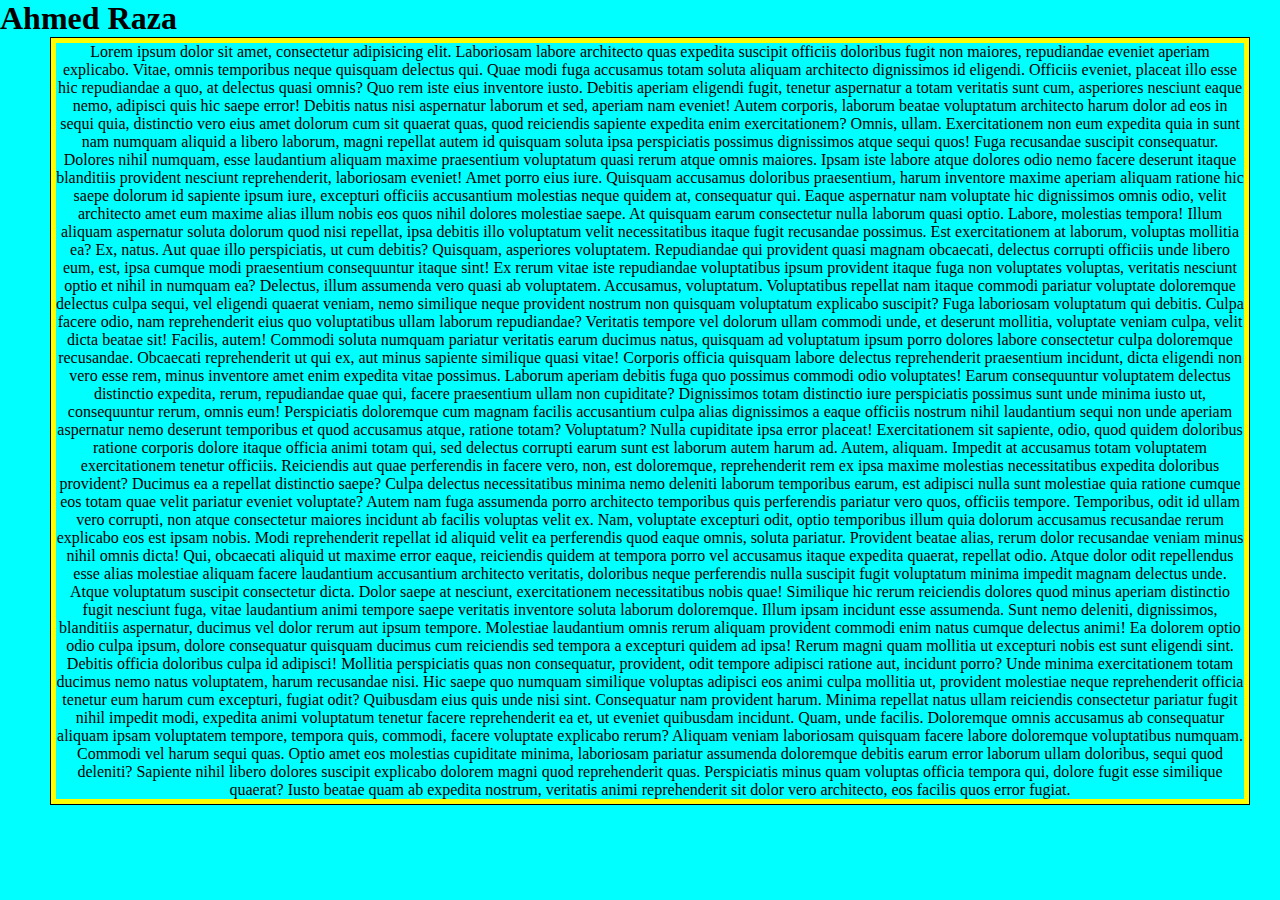
<file: Ahmed Raza/index.html>
<!DOCTYPE html>
<html lang="en">
<head>
    <meta charset="UTF-8">
    <meta http-equiv="X-UA-Compatible" content="IE=edge">
    <meta name="viewport" content="width=device-width, initial-scale=1.0">
    <title>Document</title>
</head>
<style>
    #div1 {
  position: absolute;
  left: 50px;
  width: calc(100% - 100);
  border: 1px solid black;
  background-color: yellow;
  padding: 5px;
  text-align: center;
  margin: 0px 30px 0px 0px;
}
*{ margin: 0;
    padding: 0;
    background-color: aqua;
}
</style>
<body>
    <h1>
        Ahmed Raza
    </h1>
    <div id="div1">
    <p>
    Lorem ipsum dolor sit amet, consectetur adipisicing elit. Laboriosam labore architecto quas expedita suscipit officiis doloribus fugit non maiores, repudiandae eveniet aperiam explicabo. Vitae, omnis temporibus neque quisquam delectus qui.
    Quae modi fuga accusamus totam soluta aliquam architecto dignissimos id eligendi. Officiis eveniet, placeat illo esse hic repudiandae a quo, at delectus quasi omnis? Quo rem iste eius inventore iusto.
    Debitis aperiam eligendi fugit, tenetur aspernatur a totam veritatis sunt cum, asperiores nesciunt eaque nemo, adipisci quis hic saepe error! Debitis natus nisi aspernatur laborum et sed, aperiam nam eveniet!
    Autem corporis, laborum beatae voluptatum architecto harum dolor ad eos in sequi quia, distinctio vero eius amet dolorum cum sit quaerat quas, quod reiciendis sapiente expedita enim exercitationem? Omnis, ullam.
    Exercitationem non eum expedita quia in sunt nam numquam aliquid a libero laborum, magni repellat autem id quisquam soluta ipsa perspiciatis possimus dignissimos atque sequi quos! Fuga recusandae suscipit consequatur.
    Dolores nihil numquam, esse laudantium aliquam maxime praesentium voluptatum quasi rerum atque omnis maiores. Ipsam iste labore atque dolores odio nemo facere deserunt itaque blanditiis provident nesciunt reprehenderit, laboriosam eveniet!
    Amet porro eius iure. Quisquam accusamus doloribus praesentium, harum inventore maxime aperiam aliquam ratione hic saepe dolorum id sapiente ipsum iure, excepturi officiis accusantium molestias neque quidem at, consequatur qui.
    Eaque aspernatur nam voluptate hic dignissimos omnis odio, velit architecto amet eum maxime alias illum nobis eos quos nihil dolores molestiae saepe. At quisquam earum consectetur nulla laborum quasi optio.
    Labore, molestias tempora! Illum aliquam aspernatur soluta dolorum quod nisi repellat, ipsa debitis illo voluptatum velit necessitatibus itaque fugit recusandae possimus. Est exercitationem at laborum, voluptas mollitia ea? Ex, natus.
    Aut quae illo perspiciatis, ut cum debitis? Quisquam, asperiores voluptatem. Repudiandae qui provident quasi magnam obcaecati, delectus corrupti officiis unde libero eum, est, ipsa cumque modi praesentium consequuntur itaque sint!
    Ex rerum vitae iste repudiandae voluptatibus ipsum provident itaque fuga non voluptates voluptas, veritatis nesciunt optio et nihil in numquam ea? Delectus, illum assumenda vero quasi ab voluptatem. Accusamus, voluptatum.
    Voluptatibus repellat nam itaque commodi pariatur voluptate doloremque delectus culpa sequi, vel eligendi quaerat veniam, nemo similique neque provident nostrum non quisquam voluptatum explicabo suscipit? Fuga laboriosam voluptatum qui debitis.
    Culpa facere odio, nam reprehenderit eius quo voluptatibus ullam laborum repudiandae? Veritatis tempore vel dolorum ullam commodi unde, et deserunt mollitia, voluptate veniam culpa, velit dicta beatae sit! Facilis, autem!
    Commodi soluta numquam pariatur veritatis earum ducimus natus, quisquam ad voluptatum ipsum porro dolores labore consectetur culpa doloremque recusandae. Obcaecati reprehenderit ut qui ex, aut minus sapiente similique quasi vitae!
    Corporis officia quisquam labore delectus reprehenderit praesentium incidunt, dicta eligendi non vero esse rem, minus inventore amet enim expedita vitae possimus. Laborum aperiam debitis fuga quo possimus commodi odio voluptates!
    Earum consequuntur voluptatem delectus distinctio expedita, rerum, repudiandae quae qui, facere praesentium ullam non cupiditate? Dignissimos totam distinctio iure perspiciatis possimus sunt unde minima iusto ut, consequuntur rerum, omnis eum!
    Perspiciatis doloremque cum magnam facilis accusantium culpa alias dignissimos a eaque officiis nostrum nihil laudantium sequi non unde aperiam aspernatur nemo deserunt temporibus et quod accusamus atque, ratione totam? Voluptatum?
    Nulla cupiditate ipsa error placeat! Exercitationem sit sapiente, odio, quod quidem doloribus ratione corporis dolore itaque officia animi totam qui, sed delectus corrupti earum sunt est laborum autem harum ad.
    Autem, aliquam. Impedit at accusamus totam voluptatem exercitationem tenetur officiis. Reiciendis aut quae perferendis in facere vero, non, est doloremque, reprehenderit rem ex ipsa maxime molestias necessitatibus expedita doloribus provident?
    Ducimus ea a repellat distinctio saepe? Culpa delectus necessitatibus minima nemo deleniti laborum temporibus earum, est adipisci nulla sunt molestiae quia ratione cumque eos totam quae velit pariatur eveniet voluptate?
    Autem nam fuga assumenda porro architecto temporibus quis perferendis pariatur vero quos, officiis tempore. Temporibus, odit id ullam vero corrupti, non atque consectetur maiores incidunt ab facilis voluptas velit ex.
    Nam, voluptate excepturi odit, optio temporibus illum quia dolorum accusamus recusandae rerum explicabo eos est ipsam nobis. Modi reprehenderit repellat id aliquid velit ea perferendis quod eaque omnis, soluta pariatur.
    Provident beatae alias, rerum dolor recusandae veniam minus nihil omnis dicta! Qui, obcaecati aliquid ut maxime error eaque, reiciendis quidem at tempora porro vel accusamus itaque expedita quaerat, repellat odio.
    Atque dolor odit repellendus esse alias molestiae aliquam facere laudantium accusantium architecto veritatis, doloribus neque perferendis nulla suscipit fugit voluptatum minima impedit magnam delectus unde. Atque voluptatum suscipit consectetur dicta.
    Dolor saepe at nesciunt, exercitationem necessitatibus nobis quae! Similique hic rerum reiciendis dolores quod minus aperiam distinctio fugit nesciunt fuga, vitae laudantium animi tempore saepe veritatis inventore soluta laborum doloremque.
    Illum ipsam incidunt esse assumenda. Sunt nemo deleniti, dignissimos, blanditiis aspernatur, ducimus vel dolor rerum aut ipsum tempore. Molestiae laudantium omnis rerum aliquam provident commodi enim natus cumque delectus animi!
    Ea dolorem optio odio culpa ipsum, dolore consequatur quisquam ducimus cum reiciendis sed tempora a excepturi quidem ad ipsa! Rerum magni quam mollitia ut excepturi nobis est sunt eligendi sint.
    Debitis officia doloribus culpa id adipisci! Mollitia perspiciatis quas non consequatur, provident, odit tempore adipisci ratione aut, incidunt porro? Unde minima exercitationem totam ducimus nemo natus voluptatem, harum recusandae nisi.
    Hic saepe quo numquam similique voluptas adipisci eos animi culpa mollitia ut, provident molestiae neque reprehenderit officia tenetur eum harum cum excepturi, fugiat odit? Quibusdam eius quis unde nisi sint.
    Consequatur nam provident harum. Minima repellat natus ullam reiciendis consectetur pariatur fugit nihil impedit modi, expedita animi voluptatum tenetur facere reprehenderit ea et, ut eveniet quibusdam incidunt. Quam, unde facilis.
    Doloremque omnis accusamus ab consequatur aliquam ipsam voluptatem tempore, tempora quis, commodi, facere voluptate explicabo rerum? Aliquam veniam laboriosam quisquam facere labore doloremque voluptatibus numquam. Commodi vel harum sequi quas.
    Optio amet eos molestias cupiditate minima, laboriosam pariatur assumenda doloremque debitis earum error laborum ullam doloribus, sequi quod deleniti? Sapiente nihil libero dolores suscipit explicabo dolorem magni quod reprehenderit quas.
    Perspiciatis minus quam voluptas officia tempora qui, dolore fugit esse similique quaerat? Iusto beatae quam ab expedita nostrum, veritatis animi reprehenderit sit dolor vero architecto, eos facilis quos error fugiat.
    </p>
</div>
</body>
</html>
</file>
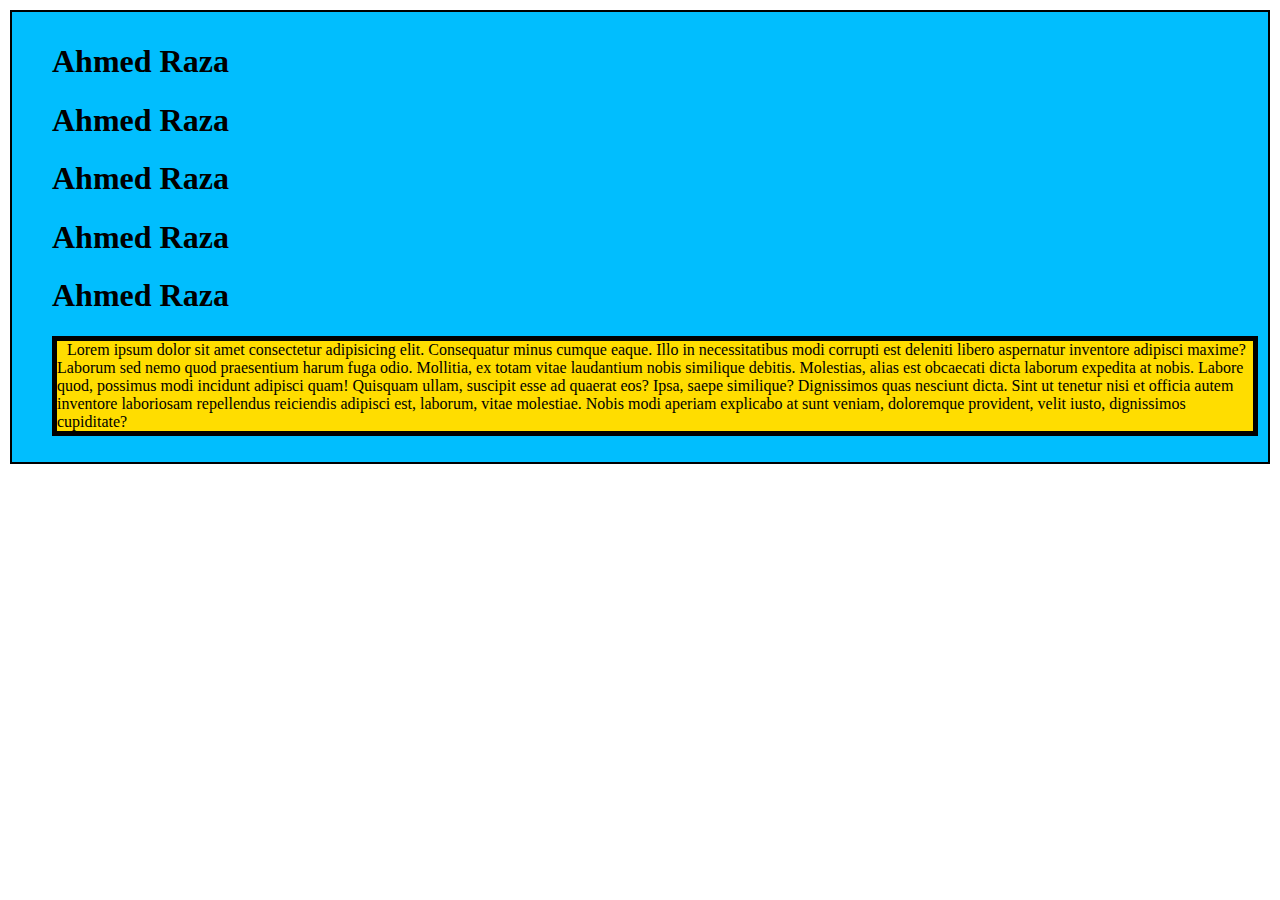
<file: New folder (2)/index.html>
<!DOCTYPE html>
<html lang="en">
<head>
    <meta charset="UTF-8">
    <meta http-equiv="X-UA-Compatible" content="IE=edge">
    <meta name="viewport" content="width=device-width, initial-scale=1.0">
    <title>Document</title>
    <link rel="stylesheet" href="style.css">
</head>
<body>
    <div class="container">
    <h1>Ahmed Raza
    </h1>
    <h1>Ahmed Raza
    </h1>
    <h1>Ahmed Raza
    </h1>
    <h1>Ahmed Raza
    </h1>
    <h1>Ahmed Raza
    </h1>
    <p class="new">
        Lorem ipsum dolor sit amet consectetur adipisicing elit. Consequatur minus cumque eaque. Illo in necessitatibus modi corrupti est deleniti libero aspernatur inventore adipisci maxime? Laborum sed nemo quod praesentium harum fuga odio. Mollitia, ex totam vitae laudantium nobis similique debitis. Molestias, alias est obcaecati dicta laborum expedita at nobis. Labore quod, possimus modi incidunt adipisci quam! Quisquam ullam, suscipit esse ad quaerat eos? Ipsa, saepe similique? Dignissimos quas nesciunt dicta. Sint ut tenetur nisi et officia autem inventore laboriosam repellendus reiciendis adipisci est, laborum, vitae molestiae. Nobis modi aperiam explicabo at sunt veniam, doloremque provident, velit iusto, dignissimos cupiditate?
    </p> 
</div>
</body>
</html>
</file>
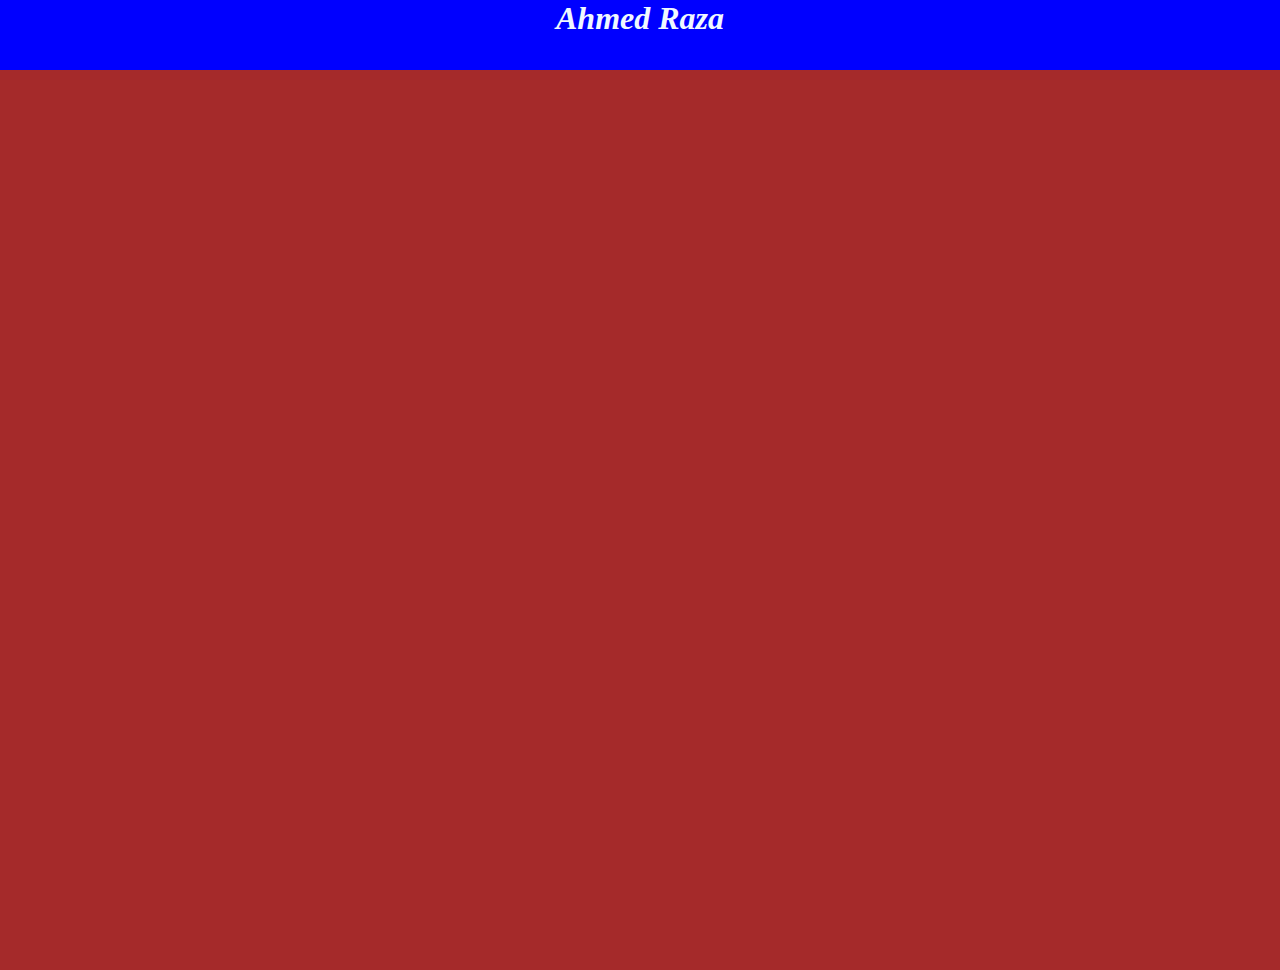
<file: New folder (3)/New folder/index.html>
<!DOCTYPE html>
<html lang="en">
<head>
    <meta charset="UTF-8">
    <meta http-equiv="X-UA-Compatible" content="IE=edge">
    <meta name="viewport" content="width=device-width, initial-scale=1.0">
    <title>Document</title>
</head>
<link rel="stylesheet" href="style.css">
<body>
    <div class="new">
 <h1>Ahmed Raza</h1>
    </div>
    <div class="few">

    </div>
</body>
</html>
</file>
<file: New folder (2)/style.css>
body{
    margin: 0%;
    padding: 0%;
}
.container{
    margin: 10px;
    padding: 10px 10px 10px 40px;
border: 2px solid black;
 background-color: #01BEFE;
}
.new{
    border: 5px solid black;
    text-indent: 10px;
color: black;
background-color: #FFDD00;
}
</file>
<file: New folder (3)/New folder/style.css>
*{
    margin: 0px;
    padding: 0px;
}
.new{
    height: 70px;
    font-style: italic;
    background-color: blue;
    color: aliceblue;
text-align: center;}
    .few{
        background-color: brown;
        height: 100vh;
    }
</file>
